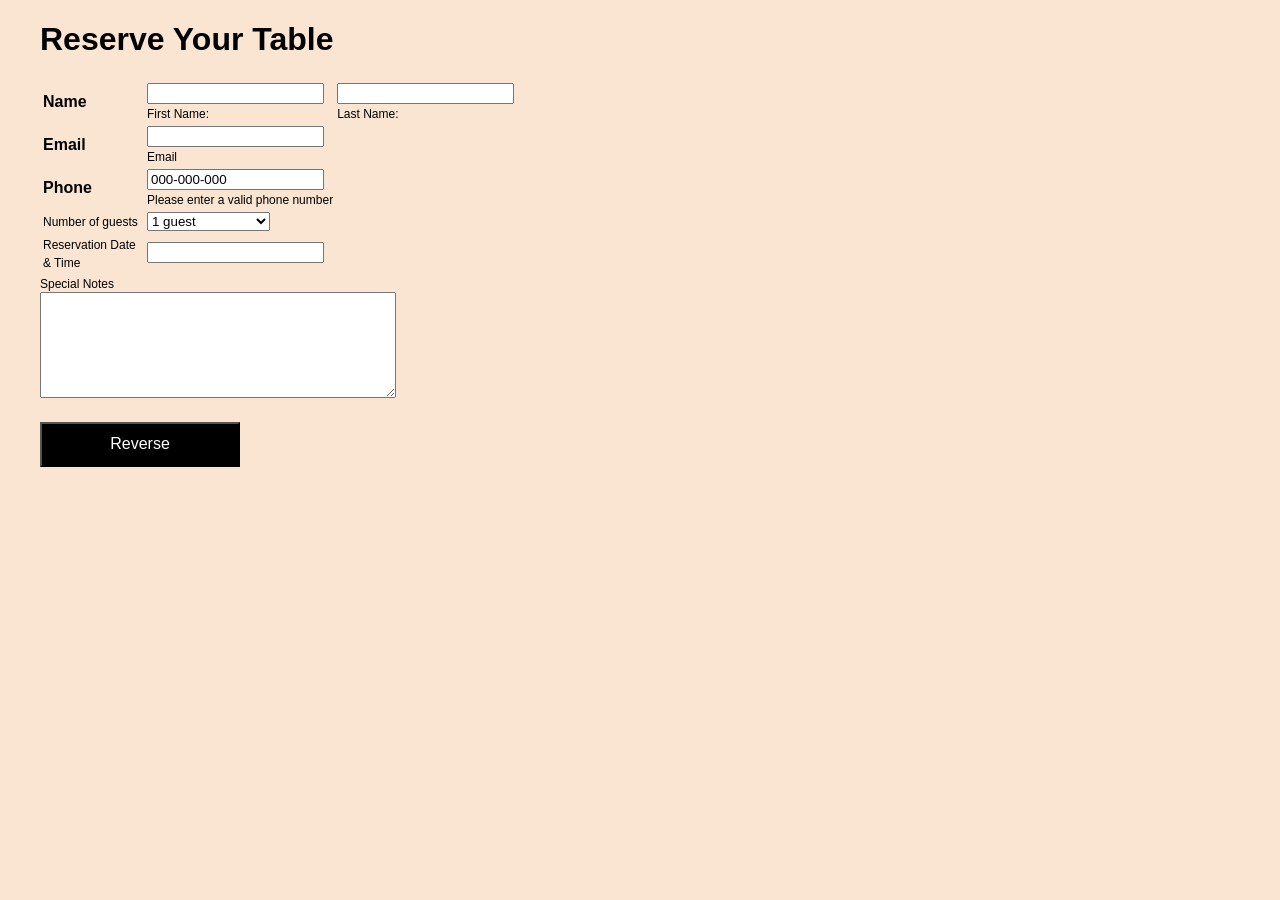
<file: form.html>
<!DOCTYPE html>
<html lang="en">

<head>
    <meta charset="UTF-8">
    <meta name="viewport" content="width=device-width, initial-scale=1.0">
    <title>Document</title>
    <style>
        body {
            background-color: #fae5d2;
            font-family: Arial, Helvetica, sans-serif;
            margin-left: 40px;
        }

        /* input,
        .num-guests {
            margin-bottom: 20px;
        } */

        .special-notes {
            width: 350px;
            height: 100px;
            margin-bottom: 20px;
        }

        button {
            background-color: black;
            color: white;
            width: 200px;
            height: 45px;
            font-size: 16px;
        }

        label {
            font-weight: 200;
            font-size: 12px;
        }

        .black-line {
            height: 1px;
            width: 300px;
            background-color: black;
            margin-top: 20px;
            margin-bottom: 20px;
        }

        th {
            width: 100px;
            text-align: left;
        }
    </style>
</head>

<body>
    <h1>Reserve Your Table</h1>
    <form>
        <table>
            <tr>
                <th>Name</th>
                <td>
                    <input type="text" id="fname" name="fname" value="">
                    <br>
                    <label for="fname">First Name:</label>
                </td>
                <td>
                    <input type="text" id="lname" name="lname" value="">
                    <br>
                    <label for="lname">Last Name:</label>
                </td>
            </tr>
            <tr>
                <th>
                    Email
                </th>
                <td colspan="2">
                    <input type="email" id="email" name="email" value="">
                    <br>
                    <label for="email">Email</label>
                </td>
            </tr>
            <tr>
                <th>
                    Phone
                </th>
                <td>
                    <input type="tel" id="phone" name="phone" value="000-000-000">
                    <br>
                    <label for="phone">Please enter a valid phone number</label>
                </td>
            </tr>
            <tr>
                <th>
                    <label for="num-guests"> Number of guests</label>
                </th>
                <td>
                    <select class="num-guests" id="num-guests" name="num-guests">
                        <option value="one">1 guest</option>
                        <option value="two">2 guests</option>
                        <option value="three">3 guests</option>
                        <option value="four">4 guests</option>
                        <option value="five">5 guests</option>
                        <option value="six">6 or more guests</option>
                    </select>
                </td>
            </tr>
            <tr>
                <td>
                    <label for="date">Reservation Date & Time</label>
                </td>
                <td>
        <input type="datetime" id="date" name="date">
    </td>
            </tr>
        </table>
        <label class="special-notes" for="special-notes">Special Notes</label>
        <br>
        <textarea class="special-notes" id="special-notes" name="special-notes">
        </textarea>
        <br>
        <button type="submit">Reverse</button>
    </form>
</body>

</html>
</file>
